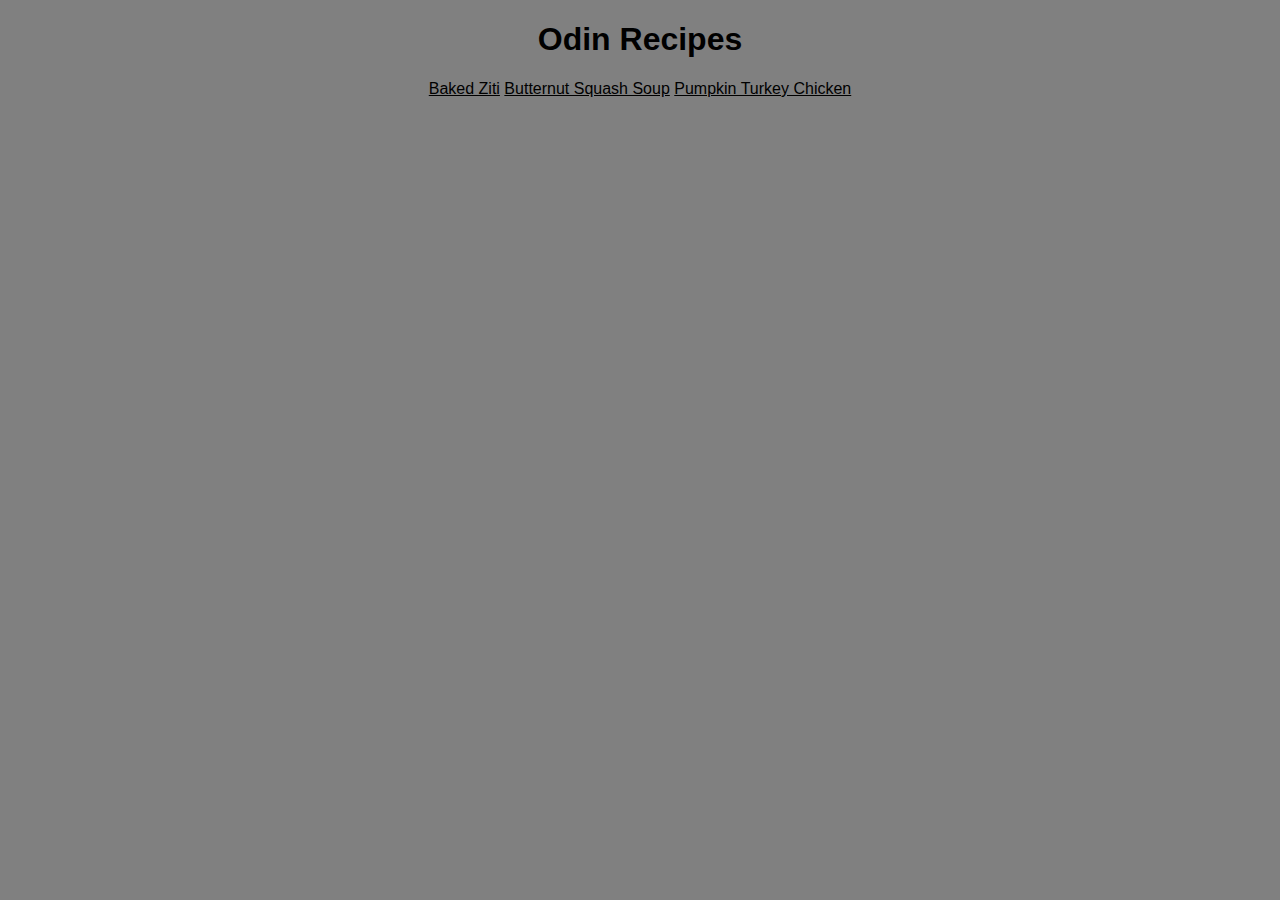
<file: index.html>
<!DOCTYPE html>
<html lang="en">
<head>
    <link rel="stylesheet" type="text/css" href="style.css">
    <meta charset="UTF-8">
    <meta name="viewport" content="width=device-width, initial-scale=1.0">
    <title>Odin Recipes</title>
</head>
<body class="homebody">

    <h1>Odin Recipes</h1>
    <a href="recipes/bakedziti.html">Baked Ziti</a>
    <a href="recipes/butternutsquash.html">Butternut Squash Soup</a>
    <a href="recipes/pumpkinturkeychicken.html">Pumpkin Turkey Chicken</a>
    
</body>
</html>
</file>
<file: style.css>
* {
    background-color: gray;
    color: rgb(0, 0, 0);
    font-family: 'Lucida Sans', 'Lucida Sans Regular', Arial;
}

.homebody {
    text-align: center;
}
</file>
